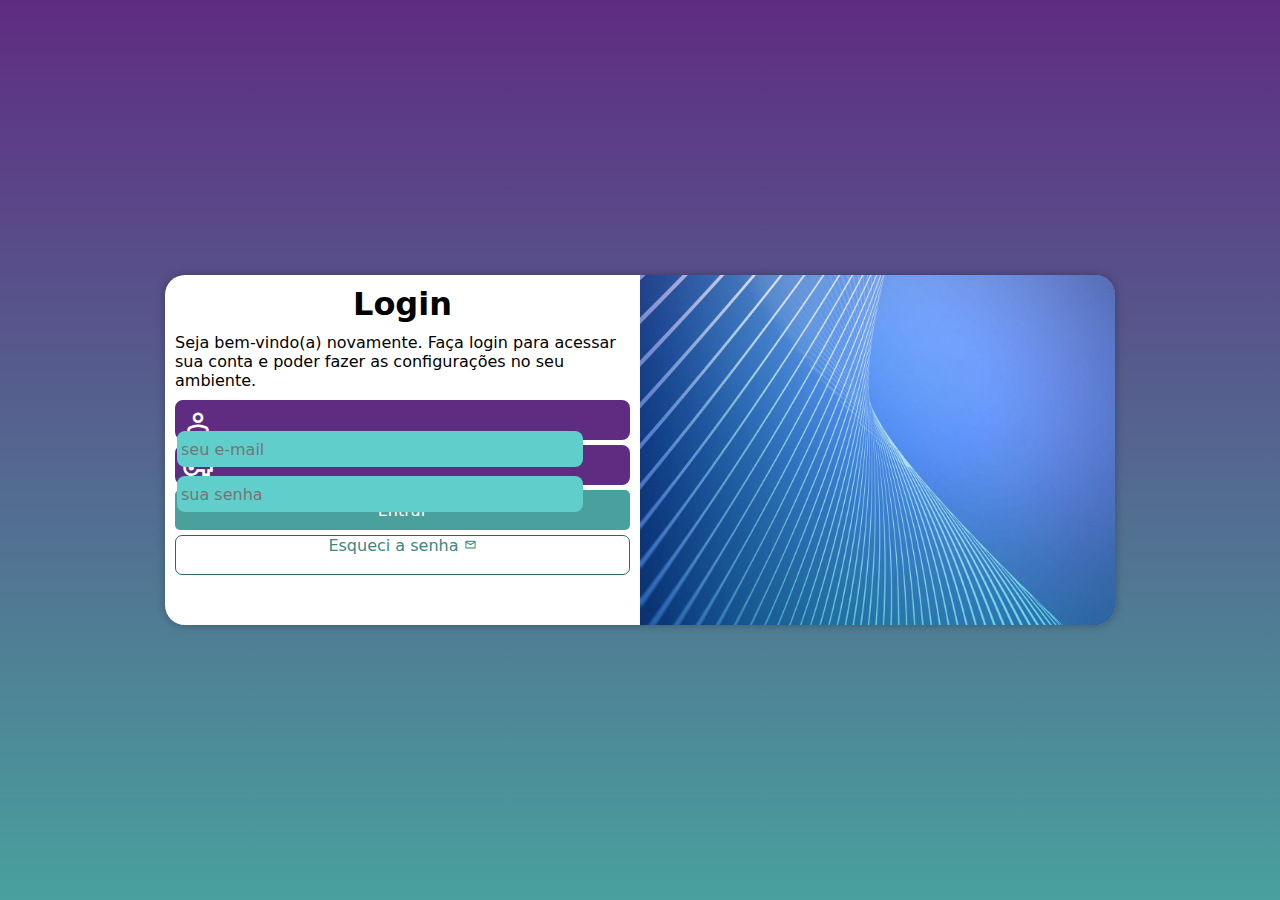
<file: index.html>
<!DOCTYPE html>
<html lang="pt-br">
<head>
    <meta charset="UTF-8">
    <meta name="viewport" content="width=device-width, initial-scale=1.0">
    <title>Tela de Login</title>
    <link rel="stylesheet" href="https://fonts.googleapis.com/css2?family=Material+Symbols+Outlined:opsz,wght,FILL,GRAD@20..48,100..700,0..1,-50..200" />
    <link rel="stylesheet" href="estilos/style.css">
    <link rel="stylesheet" href="estilos/media-query.css">
</head>
<body>
    <main>
        <section id="login">
            <div id="imagem">
                
            </div>
            <div id="formulario">
                <h1>Login</h1>
                <p>Seja bem-vindo(a) novamente. Faça login para acessar sua conta e poder fazer as configurações no seu ambiente.</p>
                <form action="login.php" method="post" autocomplete="on">
                    <div class="campo">
                        <span class="material-symbols-outlined">
                            person
                            </span>
                        <input type="email" name="login" id="ilogin" placeholder="seu e-mail" autocomplete="email" required maxlength="30">
                        <label for="ilogin">Login</label>
                    </div>
                    <div class="campo">    
                        <span class="material-symbols-outlined">
                            vpn_key
                            </span>
                        <input type="password" name="senha" id="isenha" placeholder="sua senha" autocomplete="current-password" required minlength="8" maxlength="20">
                        <label for="isenha">Senha</label>
                    </div>
                    <input type="submit" value="Entrar">
                    <a href="esqueci.html" class="botao">Esqueci a senha <span class="material-symbols-outlined">
                        mail
                        </span></a>
                </form>
            </div>
        </section>
    </main>
</body>
</html>
</file>
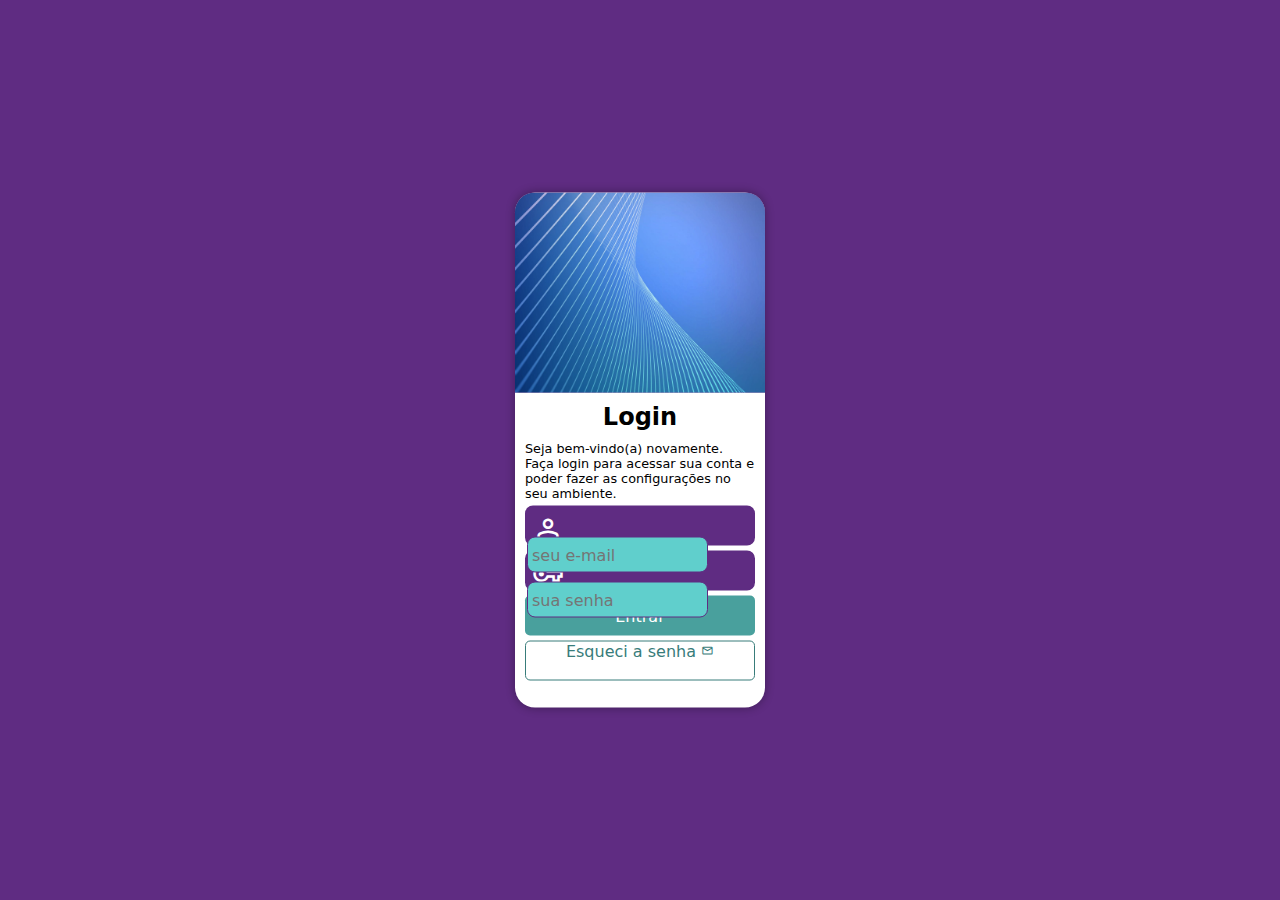
<file: new/index.html>
<!DOCTYPE html>
<html lang="pt-br">
<head>
    <meta charset="UTF-8">
    <meta name="viewport" content="width=device-width, initial-scale=1.0">
    <title>Projeto Login</title>
    <link rel="stylesheet" href="https://fonts.googleapis.com/css2?family=Material+Symbols+Outlined:opsz,wght,FILL,GRAD@20..48,100..700,0..1,-50..200" />
    <link rel="stylesheet" href="../new/estilos/style.css">
</head>
<body>
    <main>
        <section id="login">
            <div id="imagem">
                
            </div>
            
            <div id="formulario">
                <h1>Login</h1>
                <p>
                    Seja bem-vindo(a) novamente. Faça login para acessar sua conta e poder fazer as configurações no seu ambiente.
                </p>
                <form action="login.php" method="post" autocomplete="on">
                    <div class="campo">
                        <span class="material-symbols-outlined">
                            person
                            </span>
                        <input type="email" name="login" id="ilogin" required autocomplete="email" placeholder="seu e-mail">
                        <label for="ilogin">Login</label>
                    </div>
                    <div class="campo">
                        <span class="material-symbols-outlined">
                            vpn_key
                            </span>
                        <input type="password" name="senha" id="isenha" required autocomplete="current-password" placeholder="sua senha">
                        <label for="isenha">Senha</label>
                    </div>
                    <input type="submit" value="Entrar" id="entrar">
                    <a href="esqueci.html" class="botao">Esqueci a senha <span class="material-symbols-outlined" id="mail">
                        mail
                        </span></a>
                </form>
            </div>
        </section>
    </main>
</body>
</html>
</file>
<file: estilos/style.css>
@charset "UTF-8";

/* 

Verde: #49a09d
Lilás: #5f2c82

*/

* {
    font-family: system-ui, -apple-system, BlinkMacSystemFont, 'Segoe UI', Roboto, Oxygen, Ubuntu, Cantarell, 'Open Sans', 'Helvetica Neue', sans-serif;
    margin: 0px;
    padding: 0px;
    box-sizing: border-box; /* faz com que a borda faça parte da conta de largura */
}

body, html {
    background-color: #5f2c82;
    height: 100vh; /* altura da tela do usuario 100% de toda tela */
    width: 100vw; /* largura da tela do usuario 100% de toda tela */
}

main {
    position: relative; /* necessario a div pai ser relative para a proxima div (filho) ser absolute */
    height: 100vh;
    width: 100vw;
}

section#login {
    position: absolute; /* dessa forma cosneguimos posicionar a div no lugar que quizermos */
    top: 50%; /* posiciona a div no meio entre o top e bottom */
    left: 50%; /* posiciona a div no meio entre o left e right */
    background-color: white;
    width: 250px; /* tamanho da largura da div */
    height: 515px; /* tamanho da altura da div */
    border-radius: 20px; /* borda na div */
    overflow: hidden; /* tudo que tiver fora da borda fica escondido, para a imagem abaixo não sair da borda */
    box-shadow: 0px 0px 10px rgba(0, 0, 0, 0.281);
    transform: translate(-50%, -50%); /* ajusta a div no meio da tela */
    transition: width 0.3s, height 0.3s; /* tempo para animação  */
    transition-timing-function: ease; /* suavia a animação */
}

section#login div#imagem {
    display: block;
    background: #5f2c82 url(../imagens/tela-login.jpg) no-repeat;
    height: 200px;
    background-position: center right;
    background-size: cover;
}

section#login div#formulario {
    display: block;
    padding: 10px;
}

div#formulario > h1 {
    text-align: center;
    margin-bottom: 10px;
}

div#formulario > p {
    font-size: 0.8em;
}

form > div.campo {
    background-color: #5f2c82;
    border: 2px solid #5f2c82;
    display: block;
    width: 100%;
    height: 40px;
    border-radius: 8px;
    margin: 5px 0px;
}

div.campo > label {
    display: none;
}

div.campo > span {
    color: white;
    /* background-color: black; */
    font-size: 2em;
    width: 40px;
    padding: 5px;
}

div.campo > input {
    background-color: #60cfcc;
    font-size: 1em;
    width: calc(100% - 45px); /* calcula no css */
    height: 100%;
    border: 0px;
    border-radius: 8px;
    padding: 4px;
    transform: translateY(-13px); /* OBS: Sempre ultima linha do seletor */
}

div.campo > input:focus { /* da focu na caixa que clicou */
    background-color: white;
}

form > input[type=submit] {
    display: block;
    font-size: 1em;
    width: 100%;
    height: 40px;
    background-color: #49a09d;
    color: white;
    border: none;
    border-radius: 5px;
}

form > input[type=submit]:hover {
    background-color: #2f6664;
    cursor: pointer;
}

form > a.botao {
    display: block;
    text-align: center;
    font-size: 1em;
    width: 100%;
    height: 40px;
    margin-top: 5px;
    margin-bottom: 5px;
    background-color: white;
    color: #3c8684;
    border: 1px solid #2f6664;
    border-radius: 7px;
    text-decoration: none;

}

form > a.botao:hover {
    background-color: #53b3af;
}

form > a.botao > span {
    font-size: 0.8em;
}
</file>
<file: estilos/media-query.css>
@charset "UTF-8";

@media screen and (min-width: 768px) and (max-width: 992px) {
    body {
        background-image: linear-gradient(to top, #49a09d, #5f2c82);
    }
    
    section#login {
        width: 80vw;
        height: 300px;
    }

    section#login > div#imagem {
        float: left; /* coloca a imagem a esquerda */
        width: 30%;
        height: 100%;
    }

    section#login > div#formulario {
        float: right; /* coloca o formulario a direita */
        width: 70%;
    }
    
}

@media screen and (min-width: 992px) {
    body {
        background-image: linear-gradient(to top, #49a09d, #5f2c82);
    }

    section#login {
        width: 950px;
        height: 350px;
    }

    section#login > div#imagem {
        float: right; /* coloca a imagem a direita */
        width: 50%;
        height: 100%;
    }

    section#login > div#formulario {
        float: left; /* coloca o formulario a esquerda */
        width: 50%;
    }

    div#formulario > h1 {
        font-size: 2em;
    }

    div#formulario > p {
        font-size: 1em;
        margin: 10px 0px;
    }
    
}
</file>
<file: new/estilos/style.css>
@charset "UTF-8";

/* Mobile First */

/* Verde: #49a09d */
/* Lilás: #5f2c82 */

:root {
    --cor-lilas-fundo: #5f2c82;
    --cor-verde-principal: #49a09d;
    --cor-verde-escuro: #387c7a;

}

* {
    font-family: system-ui, -apple-system, BlinkMacSystemFont, 'Segoe UI', Roboto, Oxygen, Ubuntu, Cantarell, 'Open Sans', 'Helvetica Neue', sans-serif;
    margin: 0px;
    padding: 0px;
    box-sizing: border-box;
}

body, html {
    background-color: var(--cor-lilas-fundo);
    height: 100vh;
    width: 100vw;
}

main {
    position: relative;
    width: 100vw;
    height: 100vh;
}

section#login {
    position: absolute;
    background-color: white;
    width: 250px;
    height: 515px;
    top: 50%;
    left: 50%;
    transform: translate(-50%, -50%);
    border-radius: 20px;
    overflow: hidden;
    box-shadow: 0px 0px 10px rgba(0, 0, 0, 0.329);
    transition: width 0.3s, height 0.3s;
    transition-timing-function: ease;
}

main div#imagem {
    background: var(--cor-lilas-fundo) url(../imagens/tela-login.jpg) no-repeat center center;
    background-size: cover;
    height: 200px;
}

main div#formulario {
    display: block;
    padding: 10px;
}

main div#formulario h1 {
    text-align: center;
    font-size: 1.5em;
    padding-bottom: 10px;
}

main div#formulario p {
    font-size: 0.8em;
}

form div.campo {
    display: block;
    background-color: var(--cor-lilas-fundo);
    border-radius: 8px;
    border: 2px solid var(--cor-lilas-fundo);
    width: 100%;
    height: 40px;
    margin: 5px 0px;

}

form div.campo input {
    background-color: #60cfcc;
    padding: 4px;
    border-radius: 8px;
    border: 1px solid var(--cor-lilas-fundo);
    font-size: 1em;
    width: calc(100% - 45px);
    height: 100%;
    transform: translateY(-13px);
}

form div.campo input:focus {
    background-color: white;
}

form div.campo label {
    display: none;
}

form div.campo span {
    color: white;
    font-size: 2em;
    width: 40px;
    padding: 5px;
}

form input#entrar {
    display: block;
    width: 100%;
    height: 40px;
    font-size: 1em;
    background-color: var(--cor-verde-principal);
    border: none;
    border-radius: 5px;
    color: white;
}

form input#entrar:hover {
    background-color: var(--cor-verde-escuro);
    cursor: pointer;
}

form a.botao {
    display: block;
    text-align: center;
    background-color: white;
    color: var(--cor-verde-escuro);
    margin: 5px 0px;
    height: 40px;
    width: 100%;
    border-radius: 5px;
    border: 1px solid var(--cor-verde-escuro);
    text-decoration: none;
}

form a.botao:hover {
    background-color: var(--cor-verde-principal);
}

form span#mail {
    font-size: 0.8em;
}
</file>
